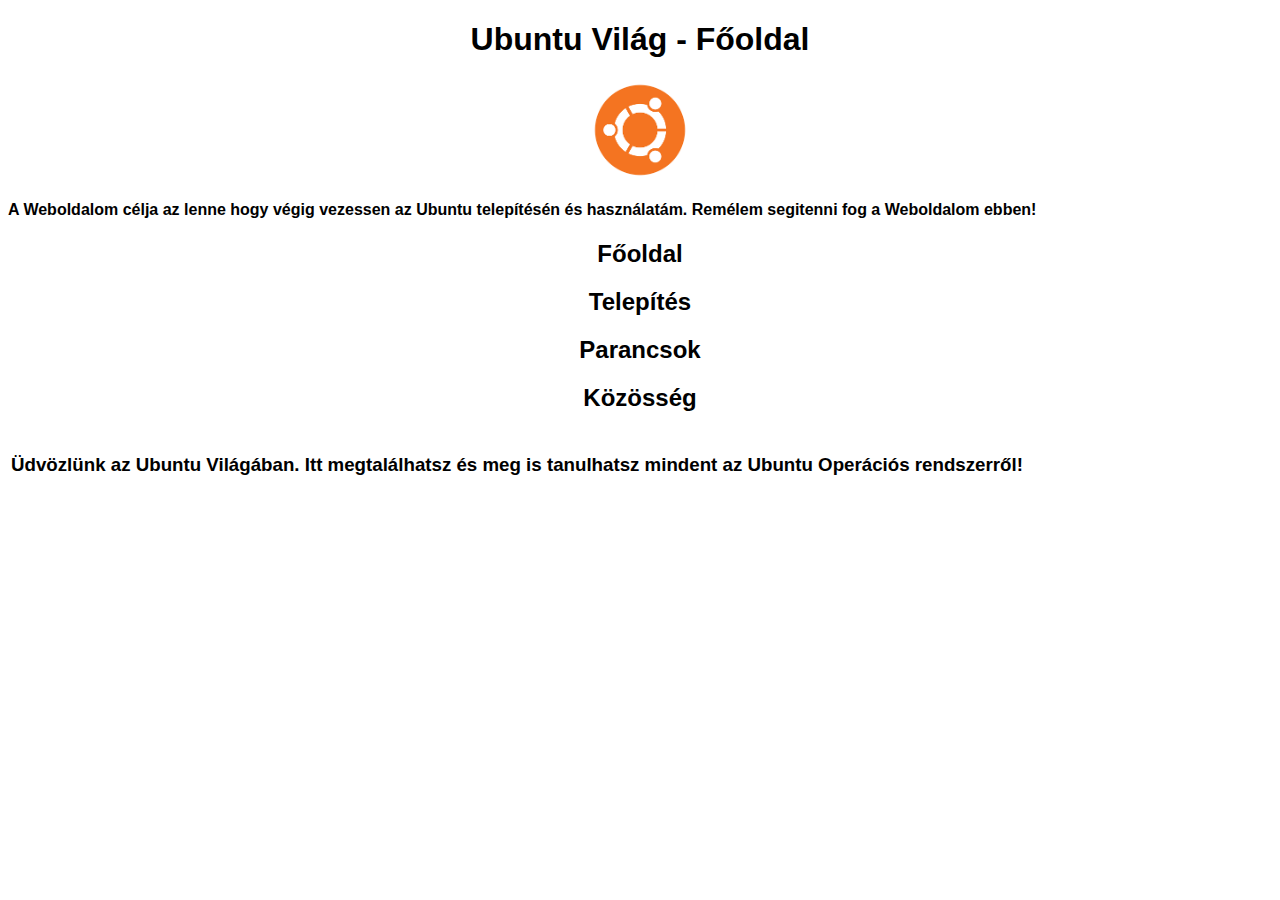
<file: Ubuntu Weblap/index.html>
<!DOCTYPE html>
<html lang="hu">
<head>
    <meta charset="UTF-8">
    <meta name="viewport" content="width=device-width, initial-scale=1.0">
    <title>Ubuntu Világ - Főoldal</title>
    <style>
        body {
            font-family: 'Arial', sans-serif;
            background-color: white
        }
        h1 {
            text-align: center;
        }
        h2 {
            text-align: center;
        }
        h3 {
            text-align: center;
        }
        img {
            display: block;
            margin: 0 auto;
        }
    </style>
</head>
<body>

    <head>
        <h1>Ubuntu Világ - Főoldal</h1>
        <img src="Ubuntu.png" alt="Ubuntu Logo" width="100" height="100">
        <h4>A Weboldalom célja az lenne hogy végig vezessen az Ubuntu telepítésén és használatám. Remélem segitenni fog a Weboldalom ebben!</h4>
    </head>

    <table>
        <h2>Főoldal</h2>
        <tr>
    <td>
        <h3>Üdvözlünk az Ubuntu Világában. Itt megtalálhatsz és meg is tanulhatsz mindent az Ubuntu Operációs rendszerről!</h3>
    </td>
        </tr>
        <h2>Telepítés</h2>
        <h2>Parancsok</h2>
        <h2>Közösség</h2>
    </table>
</body>
</html>
</file>
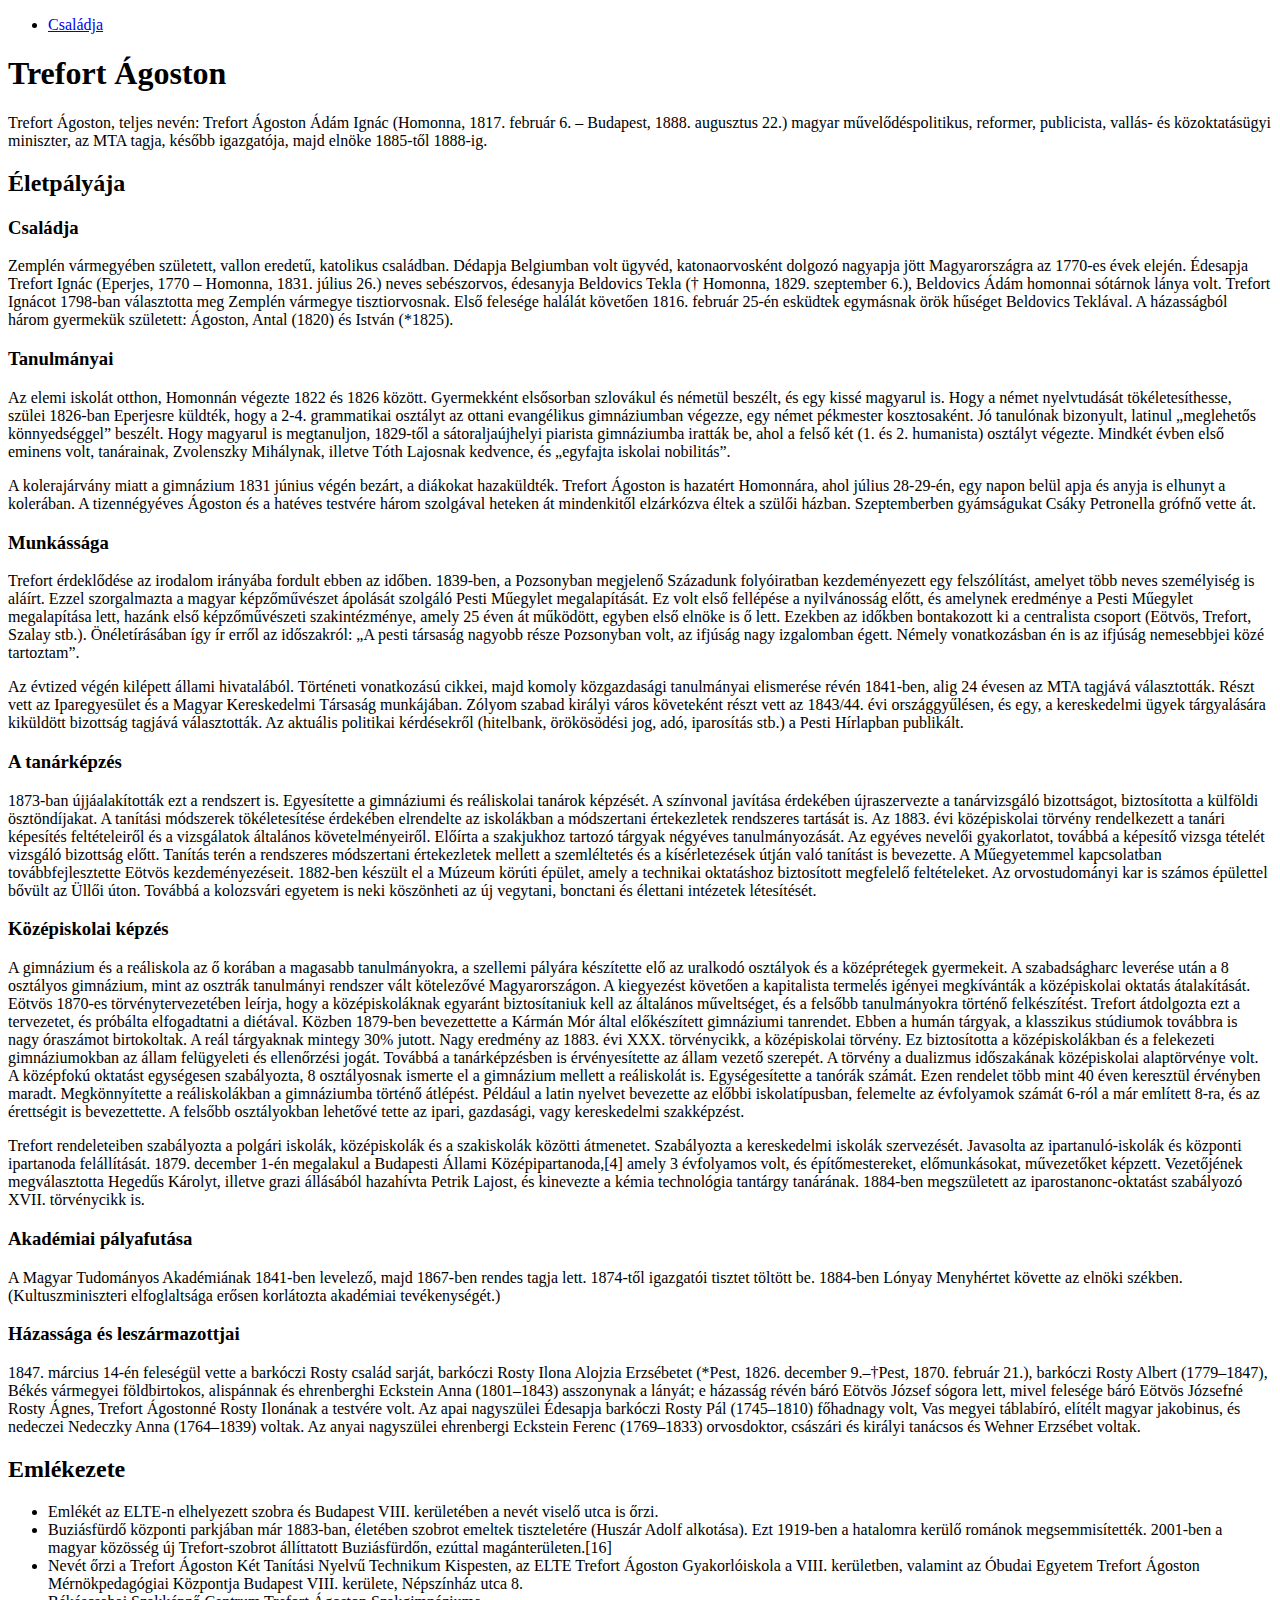
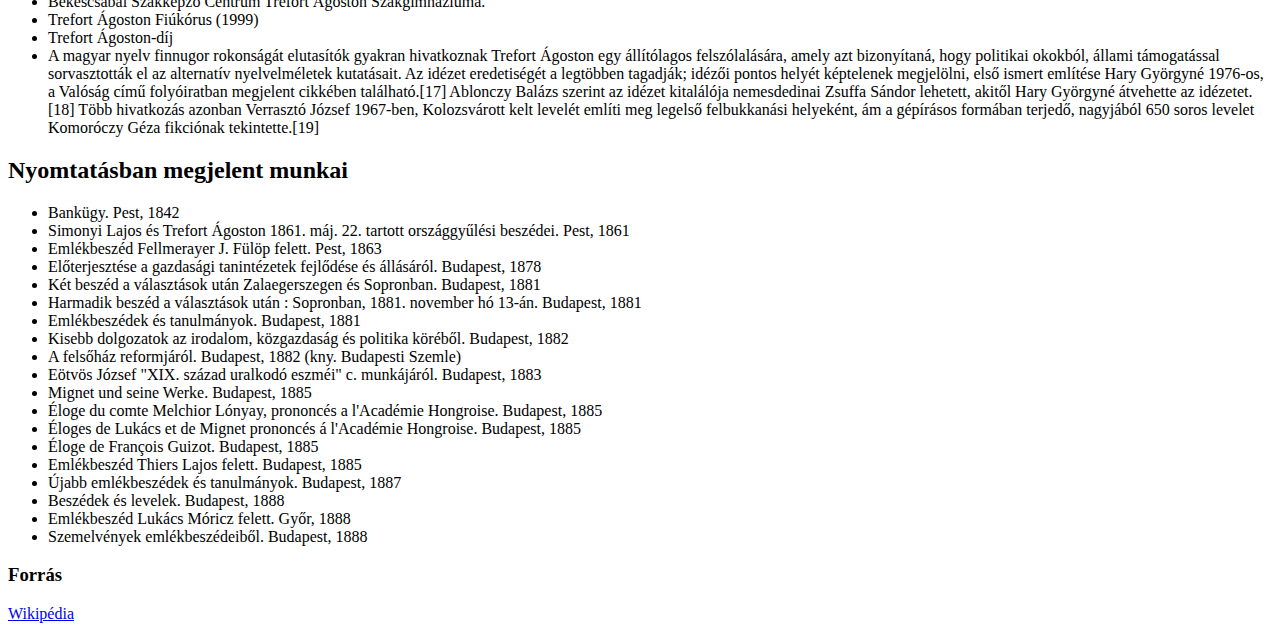
<file: Trefort Ágoston.html>
<!DOCTYPE html>
<!-- saved from url=(0076)http://10.0.0.6/webhome/sas.patrik/9.K1/Webszerkeszt%C3%A9s/CSS/trefort.html -->
<html lang="hu"><head><meta http-equiv="Content-Type" content="text/html; charset=UTF-8">
        
        <meta name="viewport" content="width=device-width, initial-scale=1.0">
        <title>Trefort Ágoston</title>
    </head>
    <body>
        <div id="nav">
            <ul>
                <li><a href="#csalad">Családja</a></li>
            </ul>
        </div>
        <h1>Trefort Ágoston</h1>
        <p>Trefort Ágoston, teljes nevén: Trefort Ágoston Ádám Ignác (Homonna, 1817. február 6. – Budapest, 1888. augusztus 22.) magyar művelődéspolitikus, reformer, publicista, vallás- és közoktatásügyi miniszter, az MTA tagja, később igazgatója, majd elnöke 1885-től 1888-ig.</p>
        <h2>Életpályája</h2>
        <div id="csalad">
        <h3>Családja</h3>
        <p>Zemplén vármegyében született, vallon eredetű, katolikus családban. Dédapja Belgiumban volt ügyvéd, katonaorvosként dolgozó nagyapja jött Magyarországra az 1770-es évek elején. Édesapja Trefort Ignác (Eperjes, 1770 – Homonna, 1831. július 26.) neves sebészorvos, édesanyja Beldovics Tekla († Homonna, 1829. szeptember 6.), Beldovics Ádám homonnai sótárnok lánya volt. Trefort Ignácot 1798-ban választotta meg Zemplén vármegye tisztiorvosnak. Első felesége halálát követően 1816. február 25-én esküdtek egymásnak örök hűséget Beldovics Teklával. A házasságból három gyermekük született: Ágoston, Antal (1820) és István (*1825).</p>
        </div>
        <h3>Tanulmányai</h3>
        <p>Az elemi iskolát otthon, Homonnán végezte 1822 és 1826 között. Gyermekként elsősorban szlovákul és németül beszélt, és egy kissé magyarul is. Hogy a német nyelvtudását tökéletesíthesse, szülei 1826-ban Eperjesre küldték, hogy a 2-4. grammatikai osztályt az ottani evangélikus gimnáziumban végezze, egy német pékmester kosztosaként. Jó tanulónak bizonyult, latinul „meglehetős könnyedséggel” beszélt. Hogy magyarul is megtanuljon, 1829-től a sátoraljaújhelyi piarista gimnáziumba iratták be, ahol a felső két (1. és 2. humanista) osztályt végezte. Mindkét évben első eminens volt, tanárainak, Zvolenszky Mihálynak, illetve Tóth Lajosnak kedvence, és „egyfajta iskolai nobilitás”.</p>
        <p>A kolerajárvány miatt a gimnázium 1831 június végén bezárt, a diákokat hazaküldték. Trefort Ágoston is hazatért Homonnára, ahol július 28-29-én, egy napon belül apja és anyja is elhunyt a kolerában. A tizennégyéves Ágoston és a hatéves testvére három szolgával heteken át mindenkitől elzárkózva éltek a szülői házban. Szeptemberben gyámságukat Csáky Petronella grófnő vette át.</p>
        <h3>Munkássága</h3>
        <p>Trefort érdeklődése az irodalom irányába fordult ebben az időben. 1839-ben, a Pozsonyban megjelenő Századunk folyóiratban kezdeményezett egy felszólítást, amelyet több neves személyiség is aláírt. Ezzel szorgalmazta a magyar képzőművészet ápolását szolgáló Pesti Műegylet megalapítását. Ez volt első fellépése a nyilvánosság előtt, és amelynek eredménye a Pesti Műegylet megalapítása lett, hazánk első képzőművészeti szakintézménye, amely 25 éven át működött, egyben első elnöke is ő lett. Ezekben az időkben bontakozott ki a centralista csoport (Eötvös, Trefort, Szalay stb.). Önéletírásában így ír erről az időszakról: „A pesti társaság nagyobb része Pozsonyban volt, az ifjúság nagy izgalomban égett. Némely vonatkozásban én is az ifjúság nemesebbjei közé tartoztam”.</p>
        <p>Az évtized végén kilépett állami hivatalából. Történeti vonatkozású cikkei, majd komoly közgazdasági tanulmányai elismerése révén 1841-ben, alig 24 évesen az MTA tagjává választották. Részt vett az Iparegyesület és a Magyar Kereskedelmi Társaság munkájában. Zólyom szabad királyi város követeként részt vett az 1843/44. évi országgyűlésen, és egy, a kereskedelmi ügyek tárgyalására kiküldött bizottság tagjává választották. Az aktuális politikai kérdésekről (hitelbank, örökösödési jog, adó, iparosítás stb.) a Pesti Hírlapban publikált.</p>
        <h3>A tanárképzés</h3>
        <p>1873-ban újjáalakították ezt a rendszert is. Egyesítette a gimnáziumi és reáliskolai tanárok képzését. A színvonal javítása érdekében újraszervezte a tanárvizsgáló bizottságot, biztosította a külföldi ösztöndíjakat. A tanítási módszerek tökéletesítése érdekében elrendelte az iskolákban a módszertani értekezletek rendszeres tartását is. Az 1883. évi középiskolai törvény rendelkezett a tanári képesítés feltételeiről és a vizsgálatok általános követelményeiről. Előírta a szakjukhoz tartozó tárgyak négyéves tanulmányozását. Az egyéves nevelői gyakorlatot, továbbá a képesítő vizsga tételét vizsgáló bizottság előtt. Tanítás terén a rendszeres módszertani értekezletek mellett a szemléltetés és a kísérletezések útján való tanítást is bevezette. A Műegyetemmel kapcsolatban továbbfejlesztette Eötvös kezdeményezéseit. 1882-ben készült el a Múzeum körúti épület, amely a technikai oktatáshoz biztosított megfelelő feltételeket. Az orvostudományi kar is számos épülettel bővült az Üllői úton. Továbbá a kolozsvári egyetem is neki köszönheti az új vegytani, bonctani és élettani intézetek létesítését.</p>
        <h3>Középiskolai képzés</h3>
        <p>A gimnázium és a reáliskola az ő korában a magasabb tanulmányokra, a szellemi pályára készítette elő az uralkodó osztályok és a középrétegek gyermekeit. A szabadságharc leverése után a 8 osztályos gimnázium, mint az osztrák tanulmányi rendszer vált kötelezővé Magyarországon. A kiegyezést követően a kapitalista termelés igényei megkívánták a középiskolai oktatás átalakítását. Eötvös 1870-es törvénytervezetében leírja, hogy a középiskoláknak egyaránt biztosítaniuk kell az általános műveltséget, és a felsőbb tanulmányokra történő felkészítést. Trefort átdolgozta ezt a tervezetet, és próbálta elfogadtatni a diétával. Közben 1879-ben bevezettette a Kármán Mór által előkészített gimnáziumi tanrendet. Ebben a humán tárgyak, a klasszikus stúdiumok továbbra is nagy óraszámot birtokoltak. A reál tárgyaknak mintegy 30% jutott. Nagy eredmény az 1883. évi XXX. törvénycikk, a középiskolai törvény. Ez biztosította a középiskolákban és a felekezeti gimnáziumokban az állam felügyeleti és ellenőrzési jogát. Továbbá a tanárképzésben is érvényesítette az állam vezető szerepét. A törvény a dualizmus időszakának középiskolai alaptörvénye volt. A középfokú oktatást egységesen szabályozta, 8 osztályosnak ismerte el a gimnázium mellett a reáliskolát is. Egységesítette a tanórák számát. Ezen rendelet több mint 40 éven keresztül érvényben maradt. Megkönnyítette a reáliskolákban a gimnáziumba történő átlépést. Például a latin nyelvet bevezette az előbbi iskolatípusban, felemelte az évfolyamok számát 6-ról a már említett 8-ra, és az érettségit is bevezettette. A felsőbb osztályokban lehetővé tette az ipari, gazdasági, vagy kereskedelmi szakképzést.</p>
        <p>Trefort rendeleteiben szabályozta a polgári iskolák, középiskolák és a szakiskolák közötti átmenetet. Szabályozta a kereskedelmi iskolák szervezését. Javasolta az ipartanuló-iskolák és központi ipartanoda felállítását. 1879. december 1-én megalakul a Budapesti Állami Középipartanoda,[4] amely 3 évfolyamos volt, és építőmestereket, előmunkásokat, művezetőket képzett. Vezetőjének megválasztotta Hegedűs Károlyt, illetve grazi állásából hazahívta Petrik Lajost, és kinevezte a kémia technológia tantárgy tanárának. 1884-ben megszületett az iparostanonc-oktatást szabályozó XVII. törvénycikk is.</p>
        <h3>Akadémiai pályafutása</h3>
        <p>A Magyar Tudományos Akadémiának 1841-ben levelező, majd 1867-ben rendes tagja lett. 1874-től igazgatói tisztet töltött be. 1884-ben Lónyay Menyhértet követte az elnöki székben. (Kultuszminiszteri elfoglaltsága erősen korlátozta akadémiai tevékenységét.)</p>
        <h3>Házassága és leszármazottjai</h3>
        <p>1847. március 14-én feleségül vette a barkóczi Rosty család sarját, barkóczi Rosty Ilona Alojzia Erzsébetet (*Pest, 1826. december 9.–†Pest, 1870. február 21.), barkóczi Rosty Albert (1779–1847), Békés vármegyei földbirtokos, alispánnak és ehrenberghi Eckstein Anna (1801–1843) asszonynak a lányát; e házasság révén báró Eötvös József sógora lett, mivel felesége báró Eötvös Józsefné Rosty Ágnes, Trefort Ágostonné Rosty Ilonának a testvére volt. Az apai nagyszülei Édesapja barkóczi Rosty Pál (1745–1810) főhadnagy volt, Vas megyei táblabíró, elítélt magyar jakobinus, és nedeczei Nedeczky Anna (1764–1839) voltak. Az anyai nagyszülei ehrenbergi Eckstein Ferenc (1769–1833) orvosdoktor, császári és királyi tanácsos és Wehner Erzsébet voltak.</p>
        <h2>Emlékezete</h2>
        <ul>
            <li>Emlékét az ELTE-n elhelyezett szobra és Budapest VIII. kerületében a nevét viselő utca is őrzi.</li>
            <li>Buziásfürdő központi parkjában már 1883-ban, életében szobrot emeltek tiszteletére (Huszár Adolf alkotása). Ezt 1919-ben a hatalomra kerülő románok megsemmisítették. 2001-ben a magyar közösség új Trefort-szobrot állíttatott Buziásfürdőn, ezúttal magánterületen.[16]</li>
            <li>Nevét őrzi a Trefort Ágoston Két Tanítási Nyelvű Technikum Kispesten, az ELTE Trefort Ágoston Gyakorlóiskola a VIII. kerületben, valamint az Óbudai Egyetem Trefort Ágoston Mérnökpedagógiai Központja Budapest VIII. kerülete, Népszínház utca 8.</li>
            <li>Békéscsabai Szakképző Centrum Trefort Ágoston Szakgimnáziuma.</li>
            <li>Trefort Ágoston Fiúkórus (1999)</li>
            <li>Trefort Ágoston-díj</li>
            <li>A magyar nyelv finnugor rokonságát elutasítók gyakran hivatkoznak Trefort Ágoston egy állítólagos felszólalására, amely azt bizonyítaná, hogy politikai okokból, állami támogatással sorvasztották el az alternatív nyelvelméletek kutatásait. Az idézet eredetiségét a legtöbben tagadják; idézői pontos helyét képtelenek megjelölni, első ismert említése Hary Györgyné 1976-os, a Valóság című folyóiratban megjelent cikkében található.[17] Ablonczy Balázs szerint az idézet kitalálója nemesdedinai Zsuffa Sándor lehetett, akitől Hary Györgyné átvehette az idézetet.[18] Több hivatkozás azonban Verrasztó József 1967-ben, Kolozsvárott kelt levelét említi meg legelső felbukkanási helyeként, ám a gépírásos formában terjedő, nagyjából 650 soros levelet Komoróczy Géza fikciónak tekintette.[19]</li>
        </ul>
        <h2>Nyomtatásban megjelent munkai</h2>
        <ul>
            <li>Bankügy. Pest, 1842</li>
            <li>Simonyi Lajos és Trefort Ágoston 1861. máj. 22. tartott országgyűlési beszédei. Pest, 1861</li>
            <li>Emlékbeszéd Fellmerayer J. Fülöp felett. Pest, 1863</li>
            <li>Előterjesztése a gazdasági tanintézetek fejlődése és állásáról. Budapest, 1878</li>
            <li>Két beszéd a választások után Zalaegerszegen és Sopronban. Budapest, 1881</li>
            <li>Harmadik beszéd a választások után : Sopronban, 1881. november hó 13-án. Budapest, 1881</li>
            <li>Emlékbeszédek és tanulmányok. Budapest, 1881</li>
            <li>Kisebb dolgozatok az irodalom, közgazdaság és politika köréből. Budapest, 1882</li>
            <li>A felsőház reformjáról. Budapest, 1882 (kny. Budapesti Szemle)</li>
            <li>Eötvös József "XIX. század uralkodó eszméi" c. munkájáról. Budapest, 1883</li>
            <li>Mignet und seine Werke. Budapest, 1885</li>
            <li>Éloge du comte Melchior Lónyay, prononcés a l'Académie Hongroise. Budapest, 1885</li>
            <li>Éloges de Lukács et de Mignet prononcés á l'Académie Hongroise. Budapest, 1885</li>
            <li>Éloge de François Guizot. Budapest, 1885</li>
            <li>Emlékbeszéd Thiers Lajos felett. Budapest, 1885</li>
            <li>Újabb emlékbeszédek és tanulmányok. Budapest, 1887</li>
            <li>Beszédek és levelek. Budapest, 1888</li>
            <li>Emlékbeszéd Lukács Móricz felett. Győr, 1888</li>
            <li>Szemelvények emlékbeszédeiből. Budapest, 1888</li>
        </ul>
        <h3>Forrás</h3>
        <a href="https://hu.wikipedia.org/wiki/Trefort_%C3%81goston" target="_blank">Wikipédia</a>
    
</body></html>
</file>
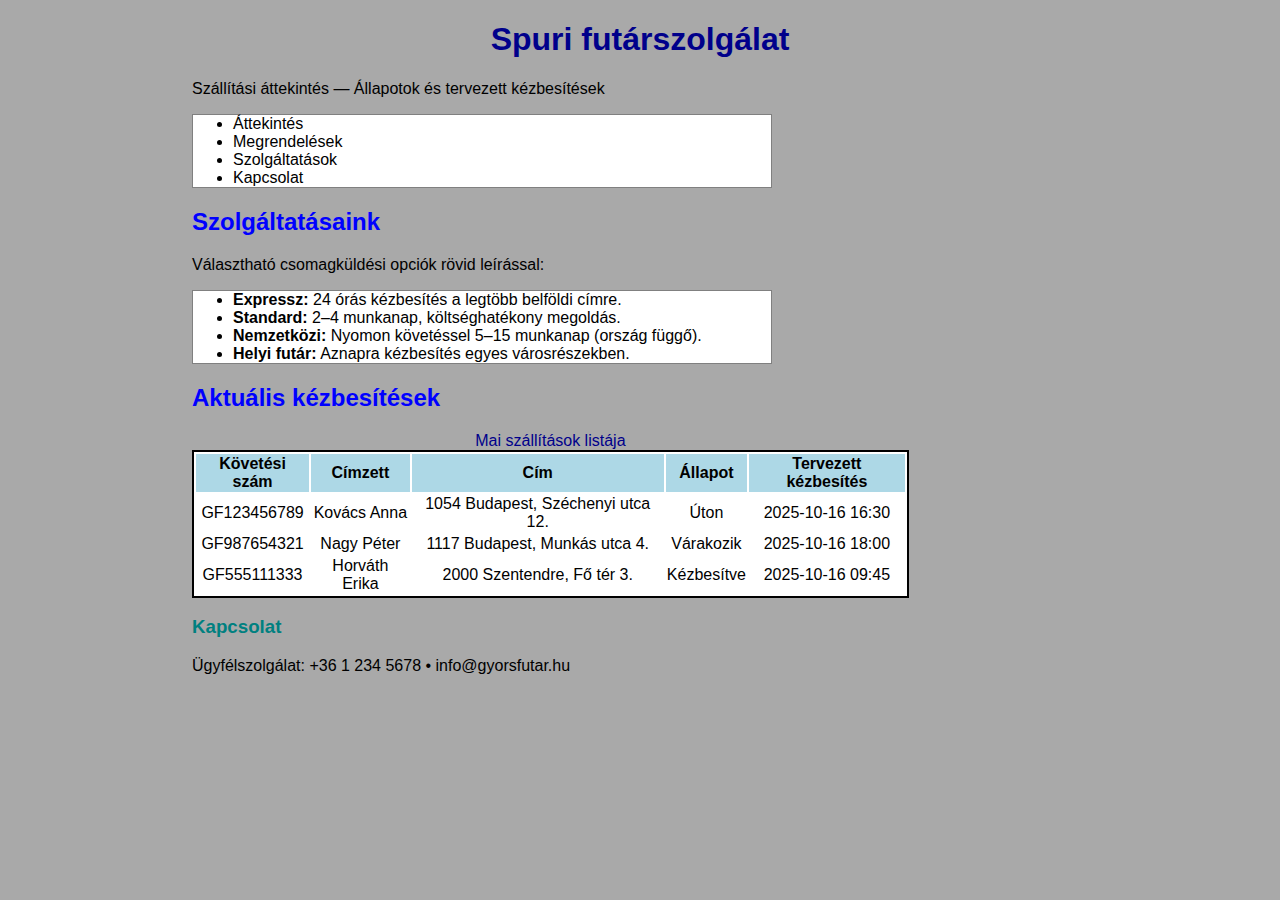
<file: CSS/Spuri futárszolgálat.html>
<!DOCTYPE html>
<!-- saved from url=(0034)file:///H:/CSS/futarszolgalat.html -->
<html lang="hu"><head><meta http-equiv="Content-Type" content="text/html; charset=UTF-8">
        
        <meta name="viewport" content="width=device-width, initial-scale=1.0">
        <link rel="stylesheet" href="./Spuri futárszolgálat_files/stilus.css">
        <title>Spuri futárszolgálat</title>
    </head>
    <body>
        <h1>Spuri futárszolgálat</h1>
        <p>Szállítási áttekintés — Állapotok és tervezett kézbesítések</p>
        <ul>
            <li>Áttekintés</li>
            <li>Megrendelések</li>
            <li>Szolgáltatások</li>
            <li>Kapcsolat</li>
        </ul>


        <h2>Szolgáltatásaink</h2>
        <p>Választható csomagküldési opciók rövid leírással:</p>
        <ul>
            <li><strong>Expressz:</strong> 24 órás kézbesítés a legtöbb belföldi címre.</li>
            <li><strong>Standard:</strong> 2–4 munkanap, költséghatékony megoldás.</li>
            <li><strong>Nemzetközi:</strong> Nyomon követéssel 5–15 munkanap (ország függő).</li>
            <li><strong>Helyi futár:</strong> Aznapra kézbesítés egyes városrészekben.</li>
        </ul>


        <h2>Aktuális kézbesítések</h2>
        <table>
            <caption>Mai szállítások listája</caption>
            <tbody><tr>
                <th>Követési szám</th>
                <th>Címzett</th>
                <th>Cím</th>
                <th>Állapot</th>
                <th>Tervezett kézbesítés</th>
            </tr>
            <tr>
                <td>GF123456789</td>
                <td>Kovács Anna</td>
                <td>1054 Budapest, Széchenyi utca 12.</td>
                <td>Úton</td>
                <td>2025-10-16 16:30</td>
            </tr>
            <tr>
                <td>GF987654321</td>
                <td>Nagy Péter</td>
                <td>1117 Budapest, Munkás utca 4.</td>
                <td>Várakozik</td>
                <td>2025-10-16 18:00</td>
            </tr>
            <tr>
                <td>GF555111333</td>
                <td>Horváth Erika</td>
                <td>2000 Szentendre, Fő tér 3.</td>
                <td>Kézbesítve</td>
                <td>2025-10-16 09:45</td>
            </tr>
        </tbody></table>


        <h3>Kapcsolat</h3>
        <p>Ügyfélszolgálat: +36 1 234 5678 • info@gyorsfutar.hu</p>
    
</body></html>
</file>
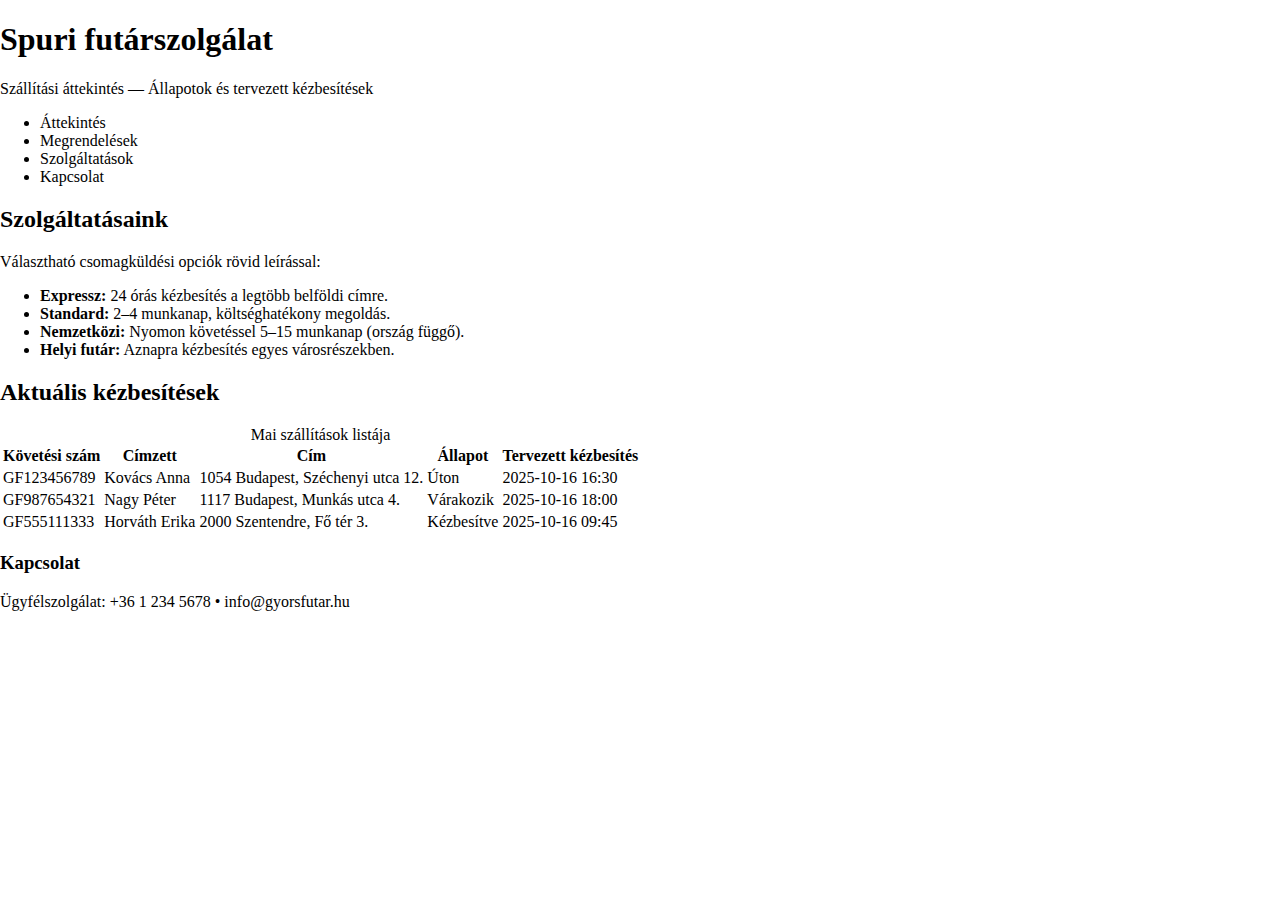
<file: Futarszolgalat/futarszolgalat.html>
<!DOCTYPE html>
<html lang="hu">
    <head>
        <meta charset="UTF-8">
        <meta name="viewport" content="width=device-width, initial-scale=1.0">
        <link rel="stylesheet" href="stilus.css">
        <title>Spuri futárszolgálat</title>
    </head>
    <body>
        <h1>Spuri futárszolgálat</h1>
        <p>Szállítási áttekintés — Állapotok és tervezett kézbesítések</p>
        <ul>
            <li>Áttekintés</li>
            <li>Megrendelések</li>
            <li>Szolgáltatások</li>
            <li>Kapcsolat</li>
        </ul>


        <h2>Szolgáltatásaink</h2>
        <p>Választható csomagküldési opciók rövid leírással:</p>
        <ul>
            <li><strong>Expressz:</strong> 24 órás kézbesítés a legtöbb belföldi címre.</li>
            <li><strong>Standard:</strong> 2–4 munkanap, költséghatékony megoldás.</li>
            <li><strong>Nemzetközi:</strong> Nyomon követéssel 5–15 munkanap (ország függő).</li>
            <li><strong>Helyi futár:</strong> Aznapra kézbesítés egyes városrészekben.</li>
        </ul>


        <h2>Aktuális kézbesítések</h2>
        <table>
            <caption>Mai szállítások listája</caption>
            <tr>
                <th>Követési szám</th>
                <th>Címzett</th>
                <th>Cím</th>
                <th>Állapot</th>
                <th>Tervezett kézbesítés</th>
            </tr>
            <tr>
                <td>GF123456789</td>
                <td>Kovács Anna</td>
                <td>1054 Budapest, Széchenyi utca 12.</td>
                <td>Úton</td>
                <td>2025-10-16 16:30</td>
            </tr>
            <tr>
                <td>GF987654321</td>
                <td>Nagy Péter</td>
                <td>1117 Budapest, Munkás utca 4.</td>
                <td>Várakozik</td>
                <td>2025-10-16 18:00</td>
            </tr>
            <tr>
                <td>GF555111333</td>
                <td>Horváth Erika</td>
                <td>2000 Szentendre, Fő tér 3.</td>
                <td>Kézbesítve</td>
                <td>2025-10-16 09:45</td>
            </tr>
        </table>


        <h3>Kapcsolat</h3>
        <p>Ügyfélszolgálat: +36 1 234 5678 • info@gyorsfutar.hu</p>
    </body>
</html>
</file>
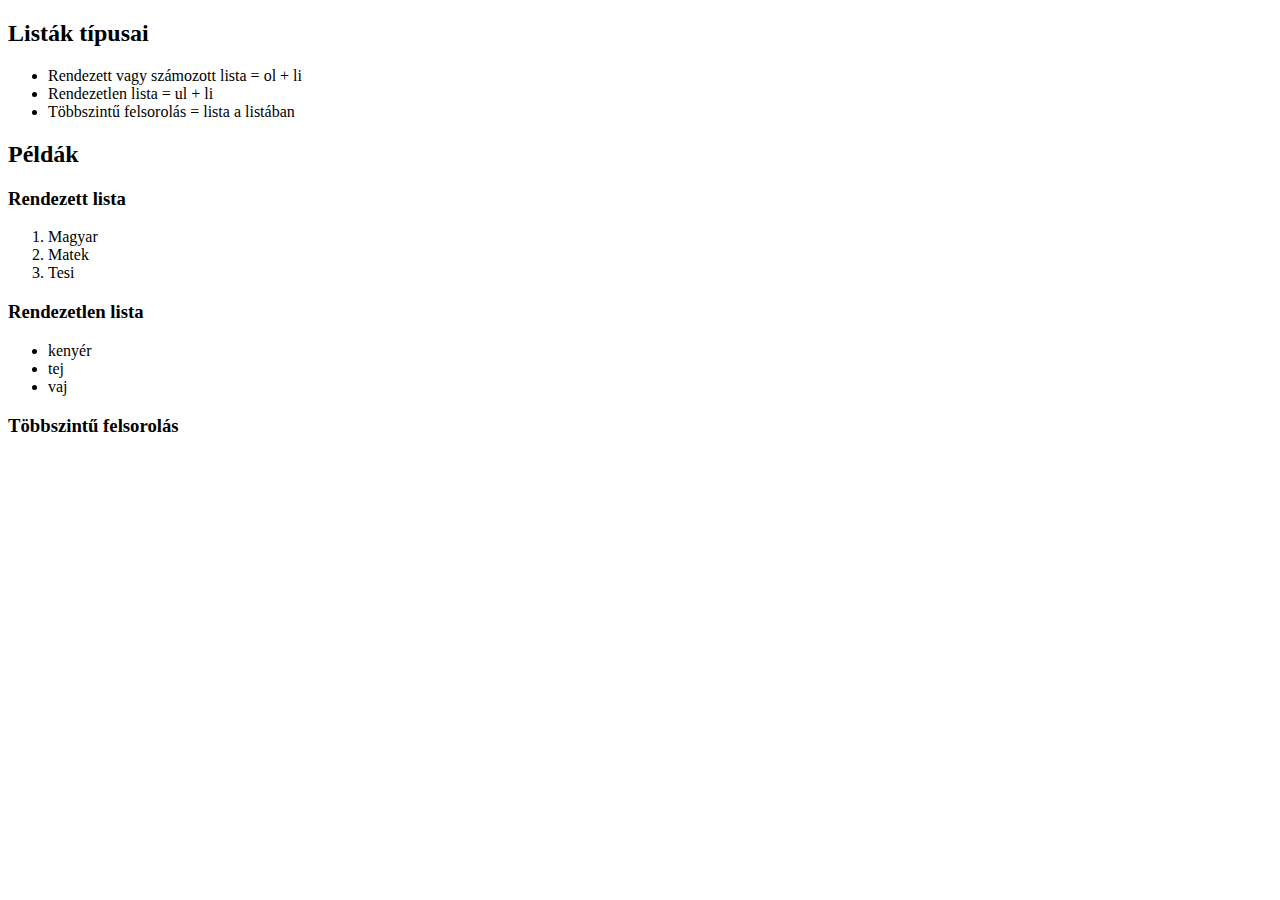
<file: Html_Prog/Listák.html>
<!DOCTYPE html>
<html lang="hu">
    <head>
        <meta charset="UTF-8">
        <title>Listák</title>
    </head>
    <body>
        <h2>Listák típusai</h2>
        <ul>
            <li>Rendezett vagy számozott lista = ol + li</li>
            <li>Rendezetlen lista = ul + li</li>
            <li>Többszintű felsorolás = lista a listában</li>
        </ul>
        <h2>Példák</h2>  
        <h3>Rendezett lista</h3> 
        <ol>
            <li>Magyar</li>
            <li>Matek</li>
            <li>Tesi</li>
        </ol> 
    <h3>Rendezetlen lista</h3>
    <ul>
        <li>kenyér</li>
        <li>tej</li>
        <li>vaj</li>

    </ul>
    <h3>Többszintű felsorolás</h3>
    
    </body>
        
</html>
</file>
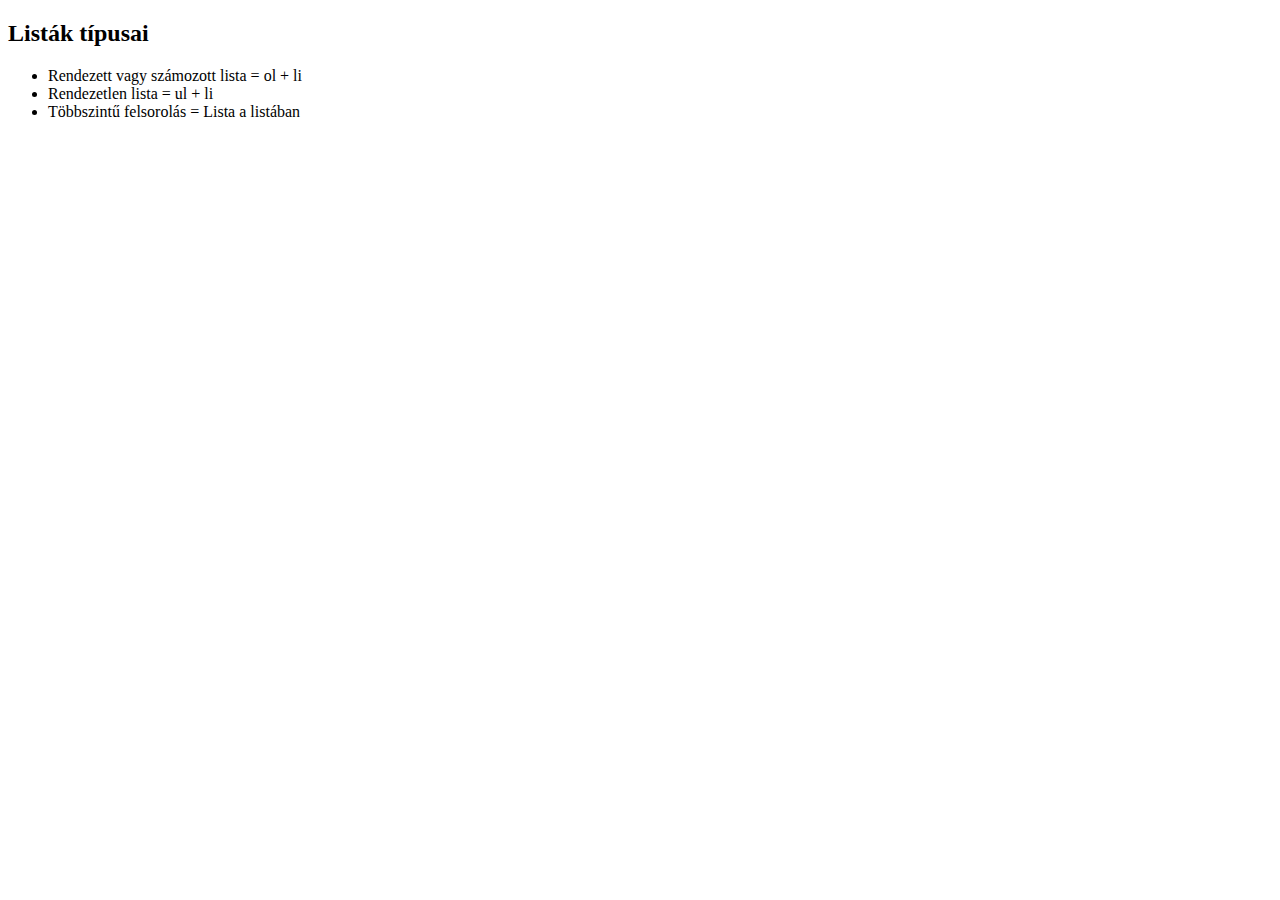
<file: Html_Prog/Masodik_html.html.html>
<!DOCTYPE html>
<html lang="hu">
    <head>
        <meta charset="UTF-8">
        <title>Listák</title>
        <body>
            <h2>Listák típusai</h2>
            <ul>
                <li>Rendezett vagy számozott lista = ol + li</li>
                <li>Rendezetlen lista = ul + li</li>
                <li>Többszintű felsorolás = Lista a listában</li>
            </ul>
        </body>
    </head>
</html>
</file>
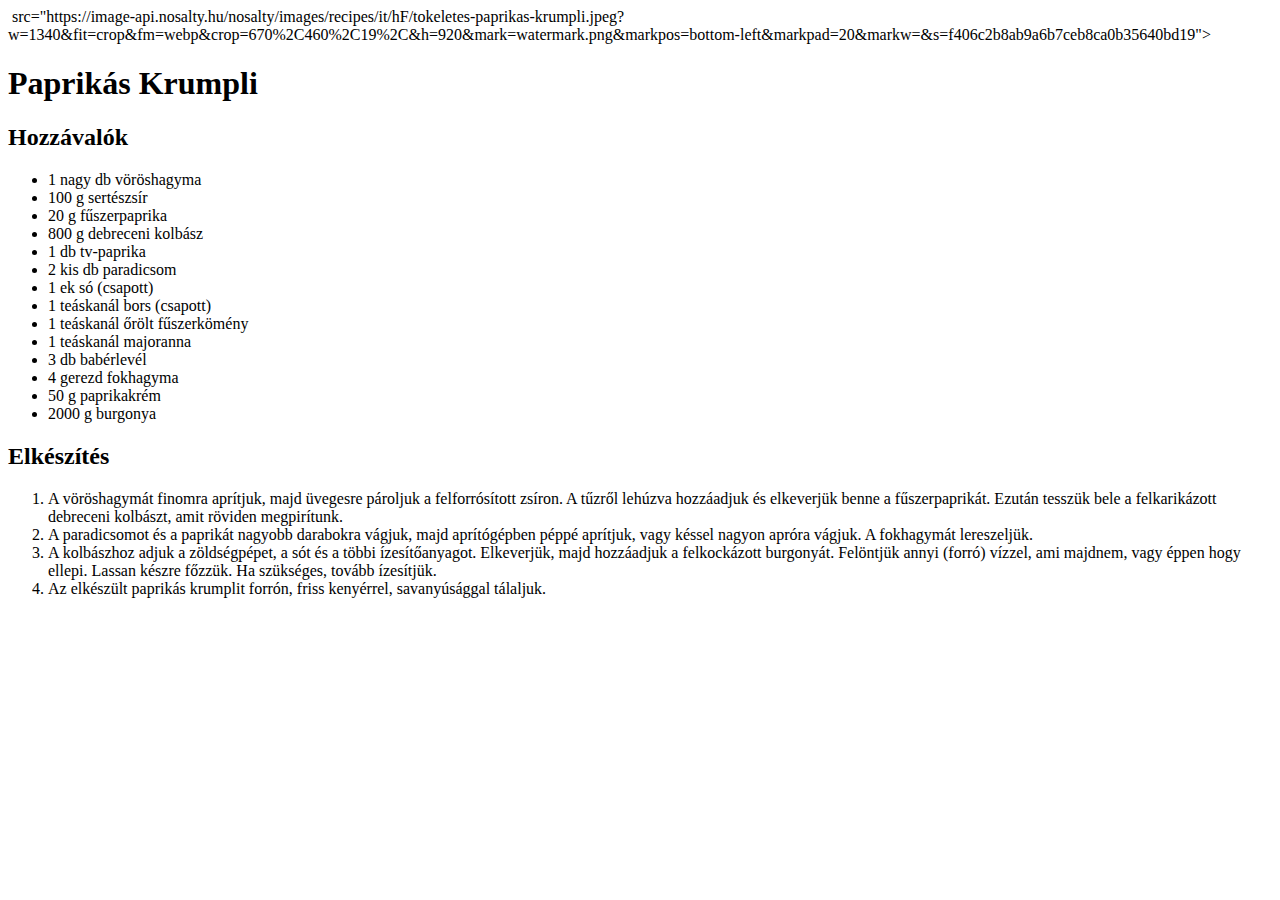
<file: Html_Prog/Recept.html>
<html lang="hu">
        <head>
            <meta charset="UTF-8">
            <title>Paprikás Krumpli Nagyi Receptje</title>
        </head>
        <body>
            <img> src="https://image-api.nosalty.hu/nosalty/images/recipes/it/hF/tokeletes-paprikas-krumpli.jpeg?w=1340&fit=crop&fm=webp&crop=670%2C460%2C19%2C&h=920&mark=watermark.png&markpos=bottom-left&markpad=20&markw=&s=f406c2b8ab9a6b7ceb8ca0b35640bd19">
            <h1>Paprikás Krumpli</h1>

            <h2>Hozzávalók</h2>
            <ul>
                <li>1 nagy db vöröshagyma</li>  
                <li>100 g sertészsír</li>
                <li>20 g fűszerpaprika</li>
                <li>800 g debreceni kolbász</li>
                <li>1 db tv-paprika</li>
                <li>2 kis db paradicsom</li>
                <li>1 ek só (csapott)</li>
                <li>1 teáskanál bors (csapott)</li>
                <li>1 teáskanál őrölt fűszerkömény</li>
                <li>1 teáskanál majoranna</li>
                <li>3 db babérlevél</li>
                <li>4 gerezd fokhagyma</li>
                <li>50 g paprikakrém</li>
                <li>2000 g burgonya</li>
            </ul>
            <h2>Elkészítés</h2>
            <ol>
                <li>A vöröshagymát finomra aprítjuk, majd üvegesre pároljuk a felforrósított zsíron. A tűzről lehúzva hozzáadjuk és elkeverjük benne a fűszerpaprikát. Ezután tesszük bele a felkarikázott debreceni kolbászt, amit röviden megpirítunk.</li>
                <li>A paradicsomot és a paprikát nagyobb darabokra vágjuk, majd aprítógépben péppé aprítjuk, vagy késsel nagyon apróra vágjuk. A fokhagymát lereszeljük.</li>
                <li>A kolbászhoz adjuk a zöldségpépet, a sót és a többi ízesítőanyagot. Elkeverjük, majd hozzáadjuk a felkockázott burgonyát. Felöntjük annyi (forró) vízzel, ami majdnem, vagy éppen hogy ellepi. Lassan készre főzzük. Ha szükséges, tovább ízesítjük.</li>
                <li>Az elkészült paprikás krumplit forrón, friss kenyérrel, savanyúsággal tálaljuk.</li>
            </ol> 
        </body>
</file>
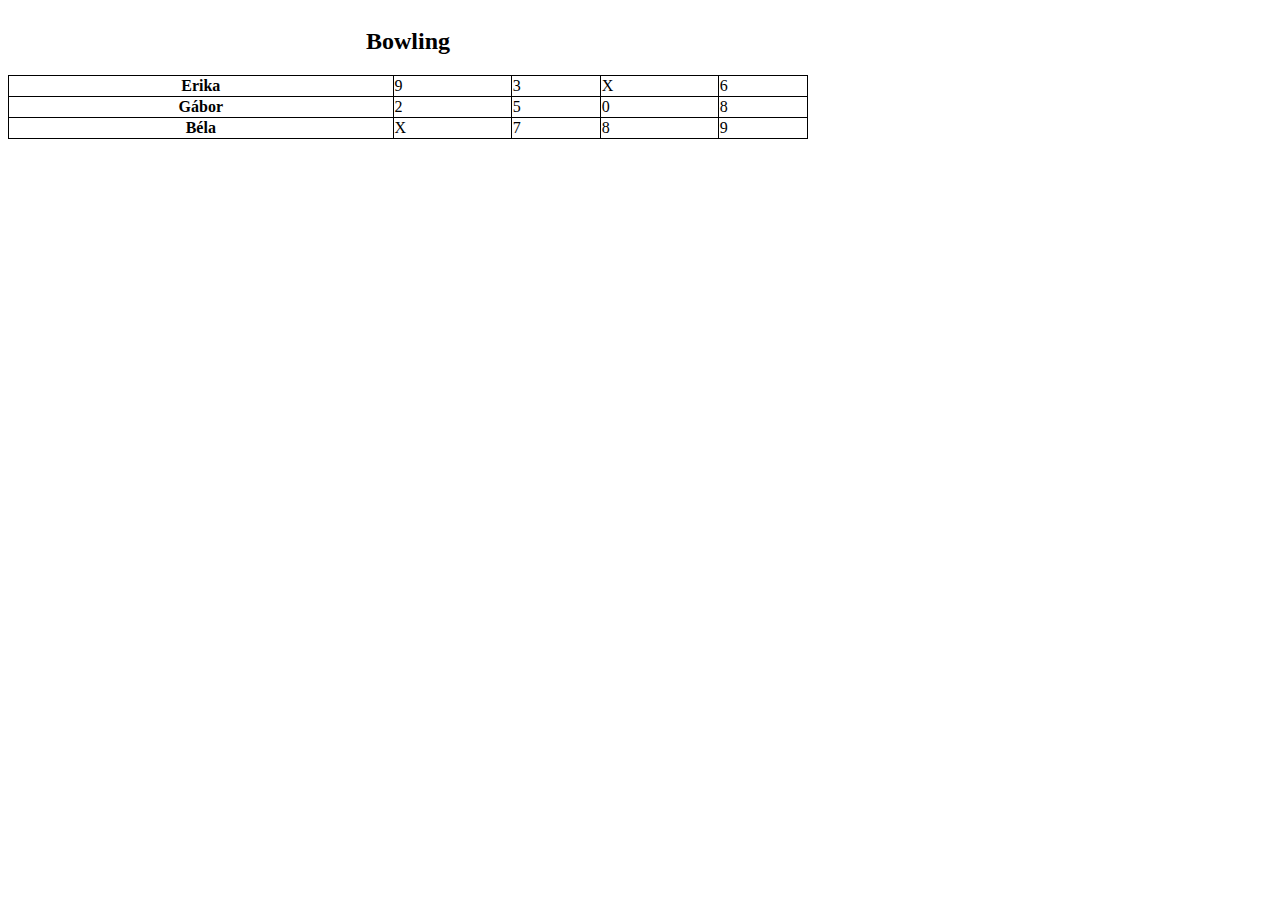
<file: Html_Prog/Tablazatok.html>
<!DOCTYPE html>
<html lang="hu">
    <head>
        <meta charset="UTF-8">
        <title>Táblázatok</title>
        <style>
            th, td {
                border:1px solid;
            }
            table{
                border-collapse: collapse;
            }
        </style>
    </head>
    <body>
        <table style="width:50rem">
            <caption><h2>Bowling</h2></caption>
            <tr>
                <th>Erika</th>
                <td>9</td>
                <td>3</td>
                <td>X</td>
                <td>6</td>
            </tr>
            <tr>
                <th>Gábor</th>
                <td>2</td>
                <td>5</td>
                <td>0</td>
                <td>8</td>
            </tr>
            <tr>
                <th>Béla</th>
                <td>X</td>
                <td>7</td>
                <td>8</td>
                <td>9</td>
            </tr>
        </table>
    </body>
</html>
</file>
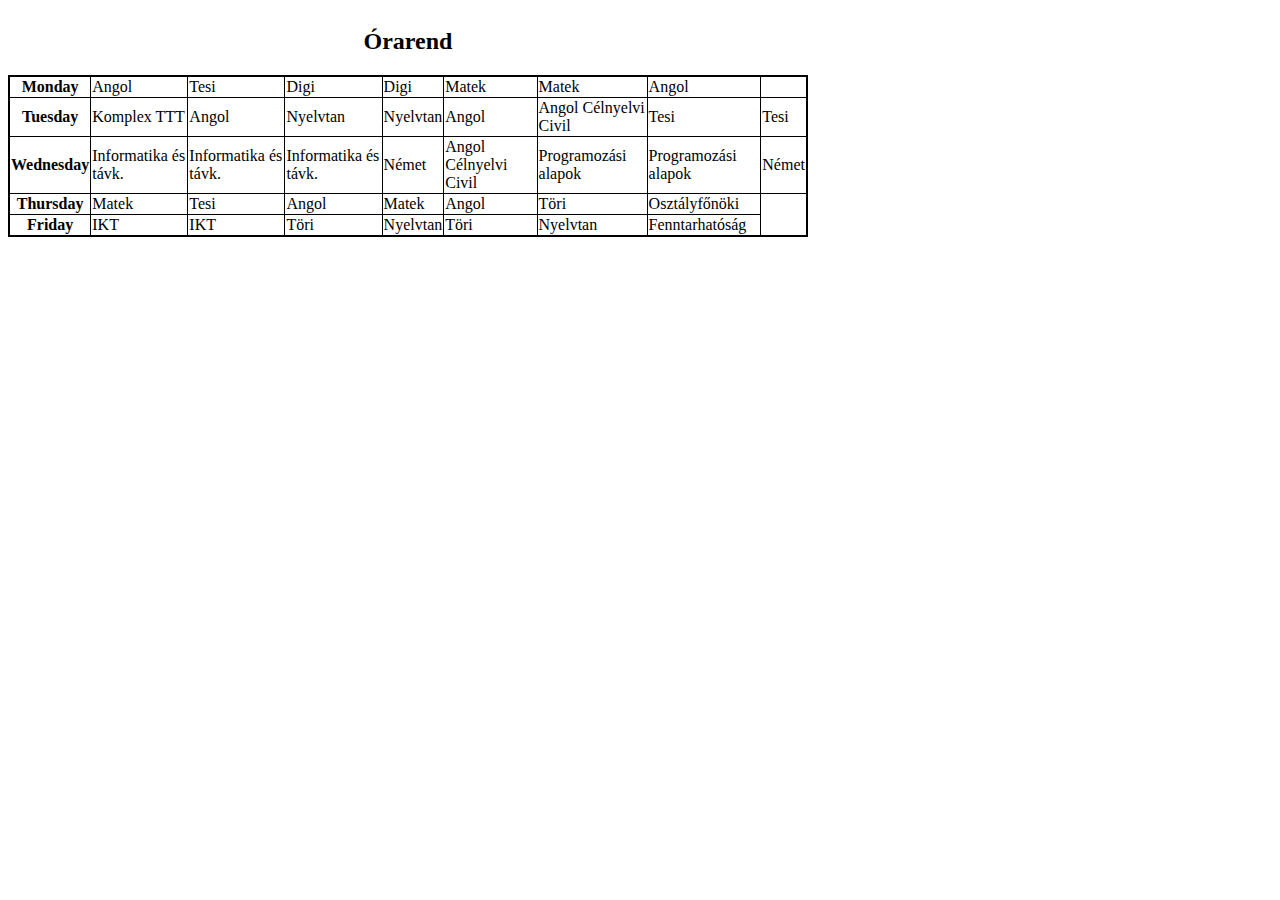
<file: Html_Prog/Órarend.html>
<!DOCTYPE html>
<html lang="hu">
    <head>
        <meta charset="UTF-8">
        <title>Órarend</title>
        <style>
            th, td {
                border:1px solid;
            }
            table{
                border-collapse: collapse;
            }
        </style>
    </head>
    <body>
        <table style="width: 50rem; border: 2px solid">
            <caption><h2>Órarend</h2></caption>
            <tr>
                <th>Monday</th>
                <td>Angol</td>
                <td>Tesi</td>
                <td>Digi</td>
                <td>Digi</td>
                <td>Matek</td>
                <td>Matek</td>
                <td>Angol</td>
            </tr>
            <tr>
                <th>Tuesday</th>
                <td>Komplex TTT</td>
                <td>Angol</td>
                <td>Nyelvtan</td>
                <td>Nyelvtan</td>
                <td>Angol</td>
                <td>Angol Célnyelvi Civil</td>
                <td>Tesi</td>
                <td>Tesi</td>
            </tr>
            <tr>
                <th>Wednesday</th>
                <td>Informatika és távk.</td>
                <td>Informatika és távk.</td>
                <td>Informatika és távk.</td>
                <td>Német</td>
                <td>Angol Célnyelvi Civil</td>
                <td>Programozási alapok</td>
                <td>Programozási alapok</td>
                <td>Német</td>
            </tr>
            <tr>
                <th>Thursday</th>
                <td>Matek</td>
                <td>Tesi</td>
                <td>Angol</td>
                <td>Matek</td>
                <td>Angol</td>
                <td>Töri</td>
                <td>Osztályfőnöki</td>
            </tr>
            <tr>
                <th>Friday</th>
                <td>IKT</td>
                <td>IKT</td>
                <td>Töri</td>
                <td>Nyelvtan</td>
                <td>Töri</td>
                <td>Nyelvtan</td>
                <td>Fenntarhatóság</td>
            </tr>
            
    </body>
</html>
</file>
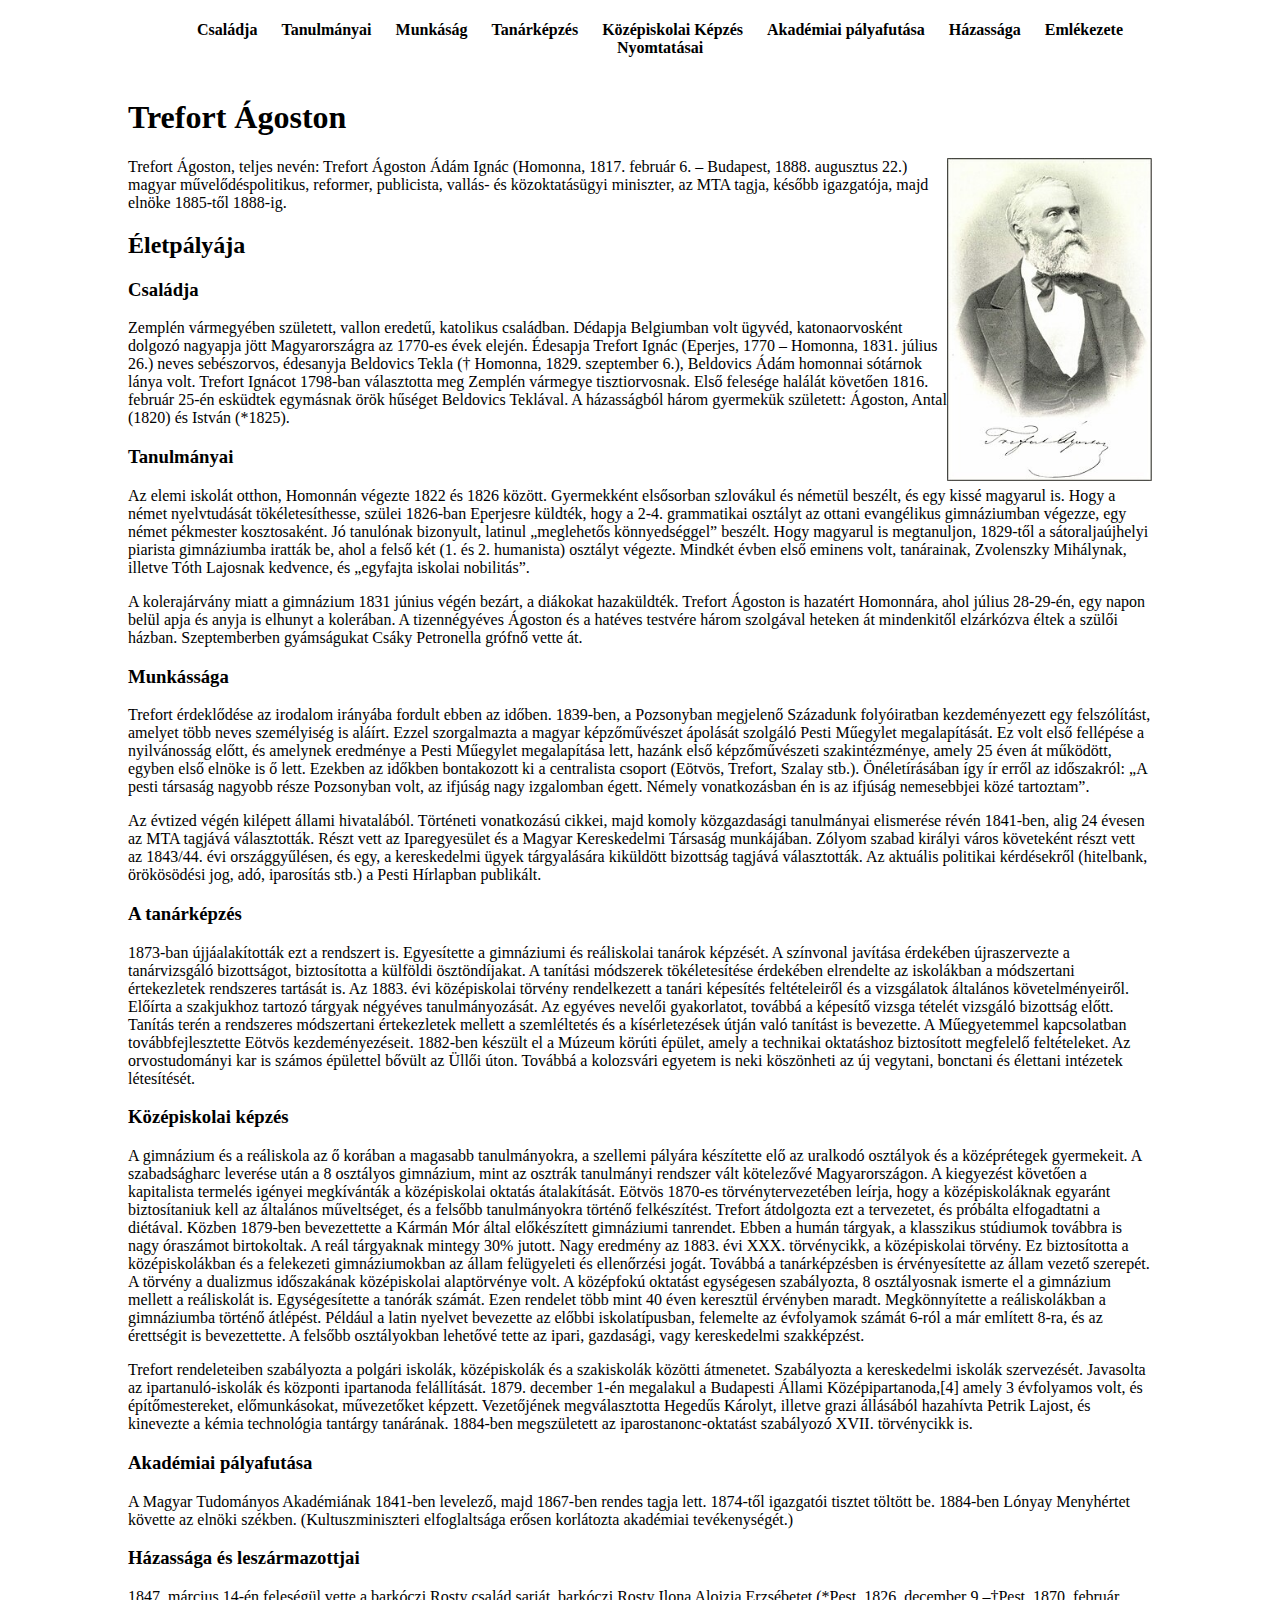
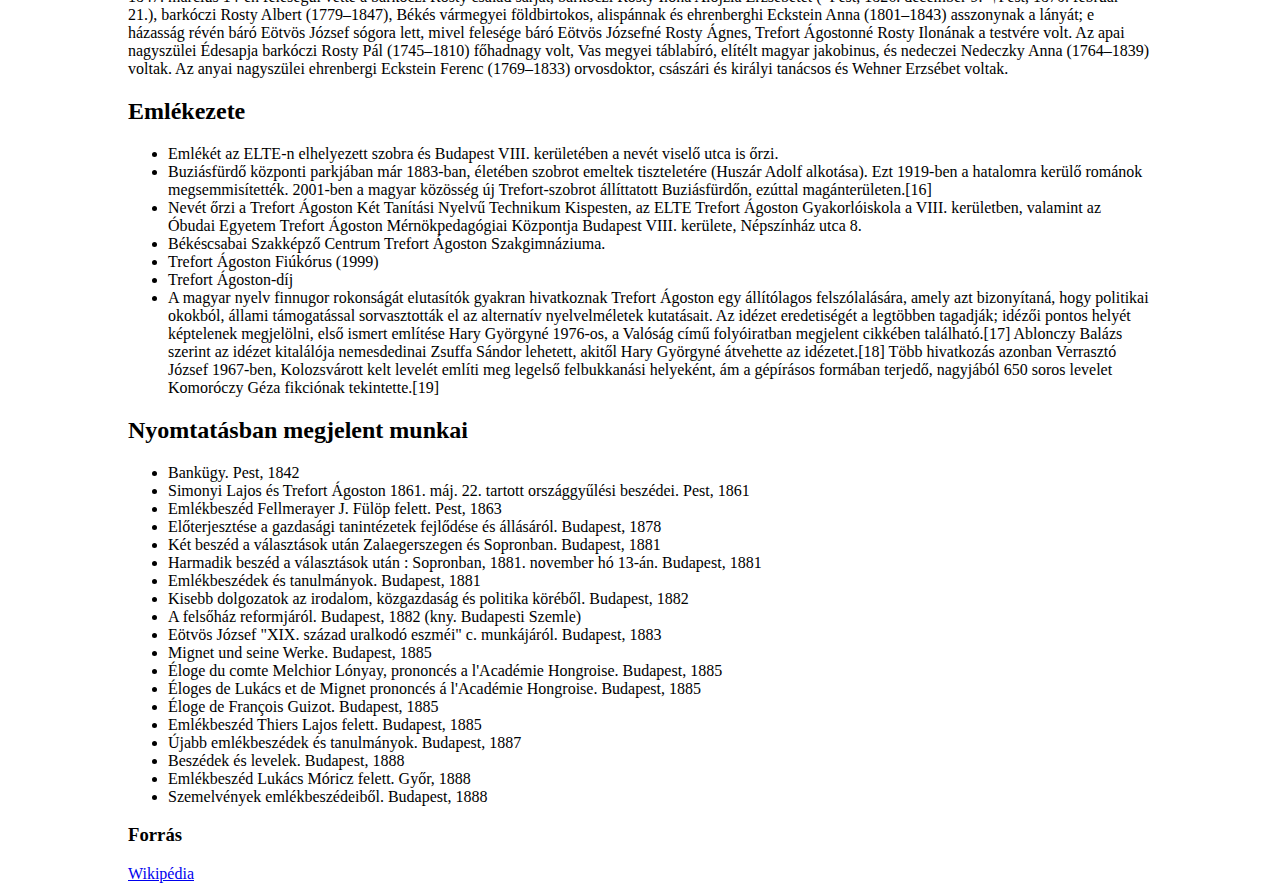
<file: Trefort/Trefort Ágoston.html>
<!DOCTYPE html>
<!-- saved from url=(0076)http://10.0.0.6/webhome/sas.patrik/9.K1/Webszerkeszt%C3%A9s/CSS/trefort.html -->
 <html lang="hu">
    <head>
        <meta http-equiv="Content-Type" content="text/html; charset=UTF-8">
        <meta name="viewport" content="width=device-width, initial-scale=1.0">
        <link rel="stylesheet" href="Trefort ccs.css">
        <title>Trefort Ágoston</title>
    </head>
        <body>
            <div id="nav">
                <ul>
                    <li><a href ="#csalad">Családja</a></li>
                    <li><a href ="#tanulmany">Tanulmányai</a></li>
                    <li><a href ="#munkasag">Munkáság</a></li>
                    <li><a href ="#tanarkepzes">Tanárképzés</a></li>
                    <li><a href ="#kozepiskolai_kepzes">Középiskolai Képzés</a></li>
                    <li><a href ="#akademiai_palyafutasok">Akadémiai pályafutása</a></li>
                    <li><a href ="#hazassag">Házassága</a></li>
                    <li><a href ="#emlekezete">Emlékezete</a></li>
                    <li><a href ="#munkai_nyomtatasba">Nyomtatásai</a></li>
                </ul>
            </div>
                <h1>Trefort Ágoston</h1>
            <img src="Trefort_Ágoston,_MTA_emlékbeszédek,_1917.jpg">
            <p>Trefort Ágoston, teljes nevén: Trefort Ágoston Ádám Ignác (Homonna, 1817. február 6. – Budapest, 1888. augusztus 22.) magyar művelődéspolitikus, reformer, publicista, vallás- és közoktatásügyi miniszter, az MTA tagja, később igazgatója, majd elnöke 1885-től 1888-ig.</p>
                <h2>Életpályája</h2>
                <div id="csalad">
                <h3>Családja</h3>
            <p>Zemplén vármegyében született, vallon eredetű, katolikus családban. Dédapja Belgiumban volt ügyvéd, katonaorvosként dolgozó nagyapja jött Magyarországra az 1770-es évek elején. Édesapja Trefort Ignác (Eperjes, 1770 – Homonna, 1831. július 26.) neves sebészorvos, édesanyja Beldovics Tekla († Homonna, 1829. szeptember 6.), Beldovics Ádám homonnai sótárnok lánya volt. Trefort Ignácot 1798-ban választotta meg Zemplén vármegye tisztiorvosnak. Első felesége halálát követően 1816. február 25-én esküdtek egymásnak örök hűséget Beldovics Teklával. A házasságból három gyermekük született: Ágoston, Antal (1820) és István (*1825).</p>
                </div>
                <div id="tanulmany">
                <h3>Tanulmányai</h3>
            <p>Az elemi iskolát otthon, Homonnán végezte 1822 és 1826 között. Gyermekként elsősorban szlovákul és németül beszélt, és egy kissé magyarul is. Hogy a német nyelvtudását tökéletesíthesse, szülei 1826-ban Eperjesre küldték, hogy a 2-4. grammatikai osztályt az ottani evangélikus gimnáziumban végezze, egy német pékmester kosztosaként. Jó tanulónak bizonyult, latinul „meglehetős könnyedséggel” beszélt. Hogy magyarul is megtanuljon, 1829-től a sátoraljaújhelyi piarista gimnáziumba iratták be, ahol a felső két (1. és 2. humanista) osztályt végezte. Mindkét évben első eminens volt, tanárainak, Zvolenszky Mihálynak, illetve Tóth Lajosnak kedvence, és „egyfajta iskolai nobilitás”.</p>
            <p>A kolerajárvány miatt a gimnázium 1831 június végén bezárt, a diákokat hazaküldték. Trefort Ágoston is hazatért Homonnára, ahol július 28-29-én, egy napon belül apja és anyja is elhunyt a kolerában. A tizennégyéves Ágoston és a hatéves testvére három szolgával heteken át mindenkitől elzárkózva éltek a szülői házban. Szeptemberben gyámságukat Csáky Petronella grófnő vette át.</p>
                </div>
                <div id="munkasag">
                <h3>Munkássága</h3>
            <p>Trefort érdeklődése az irodalom irányába fordult ebben az időben. 1839-ben, a Pozsonyban megjelenő Századunk folyóiratban kezdeményezett egy felszólítást, amelyet több neves személyiség is aláírt. Ezzel szorgalmazta a magyar képzőművészet ápolását szolgáló Pesti Műegylet megalapítását. Ez volt első fellépése a nyilvánosság előtt, és amelynek eredménye a Pesti Műegylet megalapítása lett, hazánk első képzőművészeti szakintézménye, amely 25 éven át működött, egyben első elnöke is ő lett. Ezekben az időkben bontakozott ki a centralista csoport (Eötvös, Trefort, Szalay stb.). Önéletírásában így ír erről az időszakról: „A pesti társaság nagyobb része Pozsonyban volt, az ifjúság nagy izgalomban égett. Némely vonatkozásban én is az ifjúság nemesebbjei közé tartoztam”.</p>
            <p>Az évtized végén kilépett állami hivatalából. Történeti vonatkozású cikkei, majd komoly közgazdasági tanulmányai elismerése révén 1841-ben, alig 24 évesen az MTA tagjává választották. Részt vett az Iparegyesület és a Magyar Kereskedelmi Társaság munkájában. Zólyom szabad királyi város követeként részt vett az 1843/44. évi országgyűlésen, és egy, a kereskedelmi ügyek tárgyalására kiküldött bizottság tagjává választották. Az aktuális politikai kérdésekről (hitelbank, örökösödési jog, adó, iparosítás stb.) a Pesti Hírlapban publikált.</p>
                </div>
                <div id="tanarkepzes">
                <h3>A tanárképzés</h3>
            <p>1873-ban újjáalakították ezt a rendszert is. Egyesítette a gimnáziumi és reáliskolai tanárok képzését. A színvonal javítása érdekében újraszervezte a tanárvizsgáló bizottságot, biztosította a külföldi ösztöndíjakat. A tanítási módszerek tökéletesítése érdekében elrendelte az iskolákban a módszertani értekezletek rendszeres tartását is. Az 1883. évi középiskolai törvény rendelkezett a tanári képesítés feltételeiről és a vizsgálatok általános követelményeiről. Előírta a szakjukhoz tartozó tárgyak négyéves tanulmányozását. Az egyéves nevelői gyakorlatot, továbbá a képesítő vizsga tételét vizsgáló bizottság előtt. Tanítás terén a rendszeres módszertani értekezletek mellett a szemléltetés és a kísérletezések útján való tanítást is bevezette. A Műegyetemmel kapcsolatban továbbfejlesztette Eötvös kezdeményezéseit. 1882-ben készült el a Múzeum körúti épület, amely a technikai oktatáshoz biztosított megfelelő feltételeket. Az orvostudományi kar is számos épülettel bővült az Üllői úton. Továbbá a kolozsvári egyetem is neki köszönheti az új vegytani, bonctani és élettani intézetek létesítését.</p>
                </div>
                <div id="kozepiskolai_kepzes">
                <h3>Középiskolai képzés</h3>
            <p>A gimnázium és a reáliskola az ő korában a magasabb tanulmányokra, a szellemi pályára készítette elő az uralkodó osztályok és a középrétegek gyermekeit. A szabadságharc leverése után a 8 osztályos gimnázium, mint az osztrák tanulmányi rendszer vált kötelezővé Magyarországon. A kiegyezést követően a kapitalista termelés igényei megkívánták a középiskolai oktatás átalakítását. Eötvös 1870-es törvénytervezetében leírja, hogy a középiskoláknak egyaránt biztosítaniuk kell az általános műveltséget, és a felsőbb tanulmányokra történő felkészítést. Trefort átdolgozta ezt a tervezetet, és próbálta elfogadtatni a diétával. Közben 1879-ben bevezettette a Kármán Mór által előkészített gimnáziumi tanrendet. Ebben a humán tárgyak, a klasszikus stúdiumok továbbra is nagy óraszámot birtokoltak. A reál tárgyaknak mintegy 30% jutott. Nagy eredmény az 1883. évi XXX. törvénycikk, a középiskolai törvény. Ez biztosította a középiskolákban és a felekezeti gimnáziumokban az állam felügyeleti és ellenőrzési jogát. Továbbá a tanárképzésben is érvényesítette az állam vezető szerepét. A törvény a dualizmus időszakának középiskolai alaptörvénye volt. A középfokú oktatást egységesen szabályozta, 8 osztályosnak ismerte el a gimnázium mellett a reáliskolát is. Egységesítette a tanórák számát. Ezen rendelet több mint 40 éven keresztül érvényben maradt. Megkönnyítette a reáliskolákban a gimnáziumba történő átlépést. Például a latin nyelvet bevezette az előbbi iskolatípusban, felemelte az évfolyamok számát 6-ról a már említett 8-ra, és az érettségit is bevezettette. A felsőbb osztályokban lehetővé tette az ipari, gazdasági, vagy kereskedelmi szakképzést.</p>
            <p>Trefort rendeleteiben szabályozta a polgári iskolák, középiskolák és a szakiskolák közötti átmenetet. Szabályozta a kereskedelmi iskolák szervezését. Javasolta az ipartanuló-iskolák és központi ipartanoda felállítását. 1879. december 1-én megalakul a Budapesti Állami Középipartanoda,[4] amely 3 évfolyamos volt, és építőmestereket, előmunkásokat, művezetőket képzett. Vezetőjének megválasztotta Hegedűs Károlyt, illetve grazi állásából hazahívta Petrik Lajost, és kinevezte a kémia technológia tantárgy tanárának. 1884-ben megszületett az iparostanonc-oktatást szabályozó XVII. törvénycikk is.</p>
                </div>
                <div id="akademiai_palyafutasok">
                <h3>Akadémiai pályafutása</h3>
            <p>A Magyar Tudományos Akadémiának 1841-ben levelező, majd 1867-ben rendes tagja lett. 1874-től igazgatói tisztet töltött be. 1884-ben Lónyay Menyhértet követte az elnöki székben. (Kultuszminiszteri elfoglaltsága erősen korlátozta akadémiai tevékenységét.)</p>
                </div>
                <div id="hazassag">
                <h3>Házassága és leszármazottjai</h3>
            <p>1847. március 14-én feleségül vette a barkóczi Rosty család sarját, barkóczi Rosty Ilona Alojzia Erzsébetet (*Pest, 1826. december 9.–†Pest, 1870. február 21.), barkóczi Rosty Albert (1779–1847), Békés vármegyei földbirtokos, alispánnak és ehrenberghi Eckstein Anna (1801–1843) asszonynak a lányát; e házasság révén báró Eötvös József sógora lett, mivel felesége báró Eötvös Józsefné Rosty Ágnes, Trefort Ágostonné Rosty Ilonának a testvére volt. Az apai nagyszülei Édesapja barkóczi Rosty Pál (1745–1810) főhadnagy volt, Vas megyei táblabíró, elítélt magyar jakobinus, és nedeczei Nedeczky Anna (1764–1839) voltak. Az anyai nagyszülei ehrenbergi Eckstein Ferenc (1769–1833) orvosdoktor, császári és királyi tanácsos és Wehner Erzsébet voltak.</p>
                </div>
                <div id="emlekezete">
                <h2>Emlékezete</h2>
            <ul>
                <li>Emlékét az ELTE-n elhelyezett szobra és Budapest VIII. kerületében a nevét viselő utca is őrzi.</li>
                <li>Buziásfürdő központi parkjában már 1883-ban, életében szobrot emeltek tiszteletére (Huszár Adolf alkotása). Ezt 1919-ben a hatalomra kerülő románok megsemmisítették. 2001-ben a magyar közösség új Trefort-szobrot állíttatott Buziásfürdőn, ezúttal magánterületen.[16]</li>
                <li>Nevét őrzi a Trefort Ágoston Két Tanítási Nyelvű Technikum Kispesten, az ELTE Trefort Ágoston Gyakorlóiskola a VIII. kerületben, valamint az Óbudai Egyetem Trefort Ágoston Mérnökpedagógiai Központja Budapest VIII. kerülete, Népszínház utca 8.</li>
                <li>Békéscsabai Szakképző Centrum Trefort Ágoston Szakgimnáziuma.</li>
                <li>Trefort Ágoston Fiúkórus (1999)</li>
                <li>Trefort Ágoston-díj</li>
                <li>A magyar nyelv finnugor rokonságát elutasítók gyakran hivatkoznak Trefort Ágoston egy állítólagos felszólalására, amely azt bizonyítaná, hogy politikai okokból, állami támogatással sorvasztották el az alternatív nyelvelméletek kutatásait. Az idézet eredetiségét a legtöbben tagadják; idézői pontos helyét képtelenek megjelölni, első ismert említése Hary Györgyné 1976-os, a Valóság című folyóiratban megjelent cikkében található.[17] Ablonczy Balázs szerint az idézet kitalálója nemesdedinai Zsuffa Sándor lehetett, akitől Hary Györgyné átvehette az idézetet.[18] Több hivatkozás azonban Verrasztó József 1967-ben, Kolozsvárott kelt levelét említi meg legelső felbukkanási helyeként, ám a gépírásos formában terjedő, nagyjából 650 soros levelet Komoróczy Géza fikciónak tekintette.[19]</li>
            </ul>
                </div>
                <div id="munkai_nyomtatasba">
                <h2>Nyomtatásban megjelent munkai</h2>
            <ul>
                <li>Bankügy. Pest, 1842</li>
                <li>Simonyi Lajos és Trefort Ágoston 1861. máj. 22. tartott országgyűlési beszédei. Pest, 1861</li>
                <li>Emlékbeszéd Fellmerayer J. Fülöp felett. Pest, 1863</li>
                <li>Előterjesztése a gazdasági tanintézetek fejlődése és állásáról. Budapest, 1878</li>
                <li>Két beszéd a választások után Zalaegerszegen és Sopronban. Budapest, 1881</li>
                <li>Harmadik beszéd a választások után : Sopronban, 1881. november hó 13-án. Budapest, 1881</li>
                <li>Emlékbeszédek és tanulmányok. Budapest, 1881</li>
                <li>Kisebb dolgozatok az irodalom, közgazdaság és politika köréből. Budapest, 1882</li>
                <li>A felsőház reformjáról. Budapest, 1882 (kny. Budapesti Szemle)</li>
                <li>Eötvös József "XIX. század uralkodó eszméi" c. munkájáról. Budapest, 1883</li>
                <li>Mignet und seine Werke. Budapest, 1885</li>
                <li>Éloge du comte Melchior Lónyay, prononcés a l'Académie Hongroise. Budapest, 1885</li>
                <li>Éloges de Lukács et de Mignet prononcés á l'Académie Hongroise. Budapest, 1885</li>
                <li>Éloge de François Guizot. Budapest, 1885</li>
                <li>Emlékbeszéd Thiers Lajos felett. Budapest, 1885</li>
                <li>Újabb emlékbeszédek és tanulmányok. Budapest, 1887</li>
                <li>Beszédek és levelek. Budapest, 1888</li>
                <li>Emlékbeszéd Lukács Móricz felett. Győr, 1888</li>
                <li>Szemelvények emlékbeszédeiből. Budapest, 1888</li>
            </ul>
                </div>
                <h3>Forrás</h3>
            <a href="https://hu.wikipedia.org/wiki/Trefort_%C3%81goston" target="_blank">Wikipédia</a>
        
        </body>
</html>
</file>
<file: CSS/Spuri futárszolgálat_files/stilus.css>
body {
    /* az oldal középre igazítása */
    margin: auto;
    width: 70%;
    background-color: darkgray;
    font-family: Arial, Helvetica, sans-serif;
    font-size: 16px;
    color: black;
}
h1 {
    color: darkblue;
    text-align: center;
}
ul {
    width: 60%;
    background-color: white;
    border-color: gray;
    border-width: 1px;
    border-style: solid;
}
h2 {
    color:blue
}
table {
    width: 80%;
    background-color: white;
    border: 2px solid black;
    text-align: center;
}
caption {
    color: darkblue;
}
th {
    background-color: lightblue;
}
td tr {
    border: 1px,solid blue; 
}
h3 {
    color: teal;
}
</file>
<file: Futarszolgalat/stilus.css>
body {
    /* az oldal középre igazítása */
    margin: auto;
}
</file>
<file: Trefort/Trefort ccs.css>
body {
        width: 80%;
        margin: auto;
    }
    #nav {
        padding: 5px 0 5px 0;
        /* padding: 5px 0; */
        margin: auto;
        text-align: center;
    }
    #nav ul li {
        display: inline-block;
        font-weight: bold;
        padding: 0 10px;
        text-align: center;
    }
    #nav a {
        text-decoration: none;
        color: black;
    }
    
    img {
        float:right;
        width: 20%;
    }
</file>
